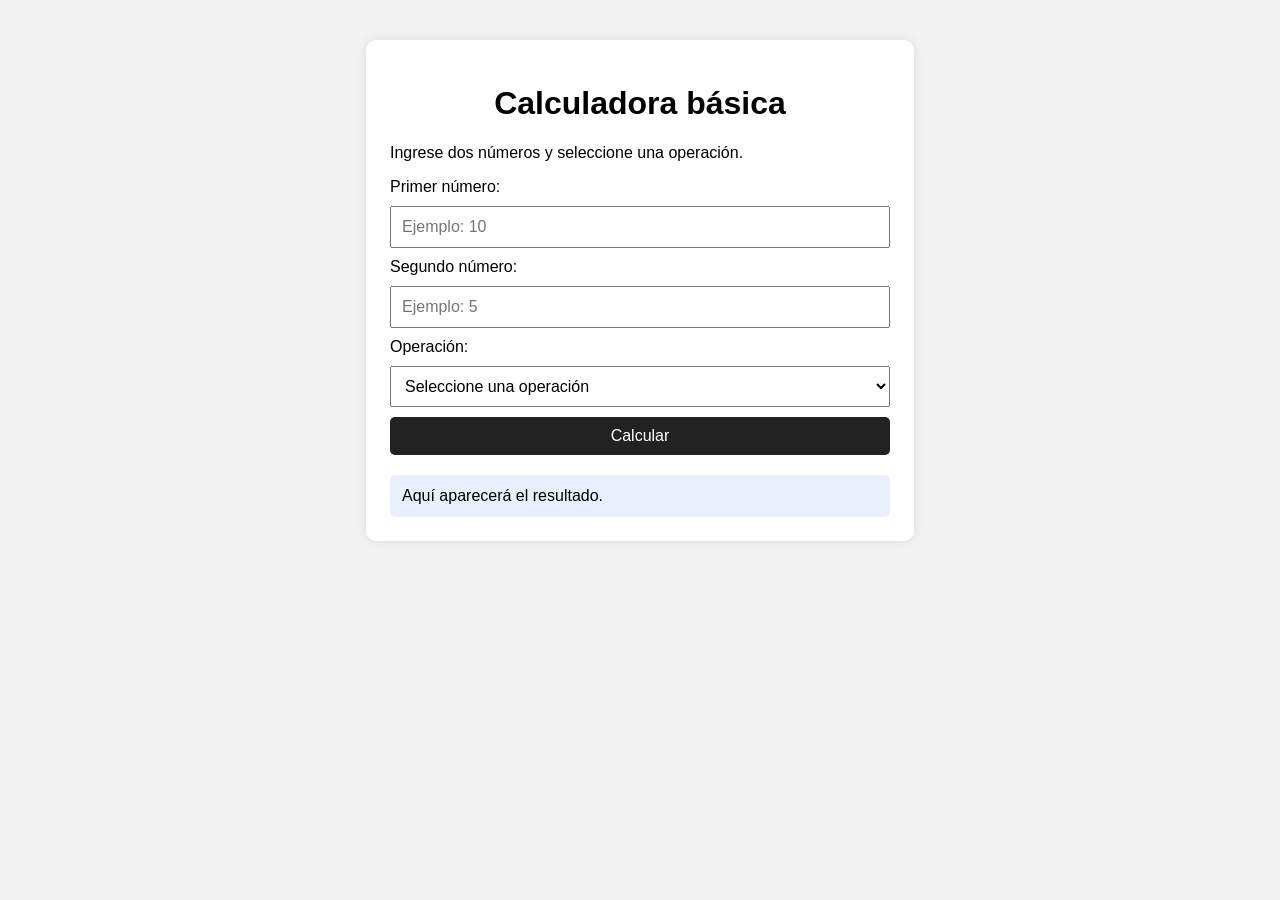
<file: calculadora/index.html>
<!DOCTYPE html>
<html lang="es">
<head>
<meta charset="UTF-8">
<meta name="viewport" content="width=device-width, initial-scale=1.0">
<title>Calculadora con JavaScript ES6</title>
<link rel="stylesheet" href="style.css">
</head>
<body>
<main class="contenedor">
<h1>Calculadora básica</h1>
<p>Ingrese dos números y seleccione una operación.</p>
<form id="formularioCalculadora">
<label for="numeroUno">Primer número:</label>
<input type="number" id="numeroUno" placeholder="Ejemplo: 10">
<label for="numeroDos">Segundo número:</label>
<input type="number" id="numeroDos" placeholder="Ejemplo: 5">
<label for="operacion">Operación:</label>
<select id="operacion">
<option value="">Seleccione una operación</option>
<option value="suma">Suma</option>
<option value="resta">Resta</option>
<option value="multiplicacion">Multiplicación</option>
<option value="division">División</option>
</select>
<button type="submit">Calcular</button>
</form>
<section id="resultado" class="resultado">
Aquí aparecerá el resultado.
</section>
</main>
<script src="script.js"></script>
</body>
</html>
</file>
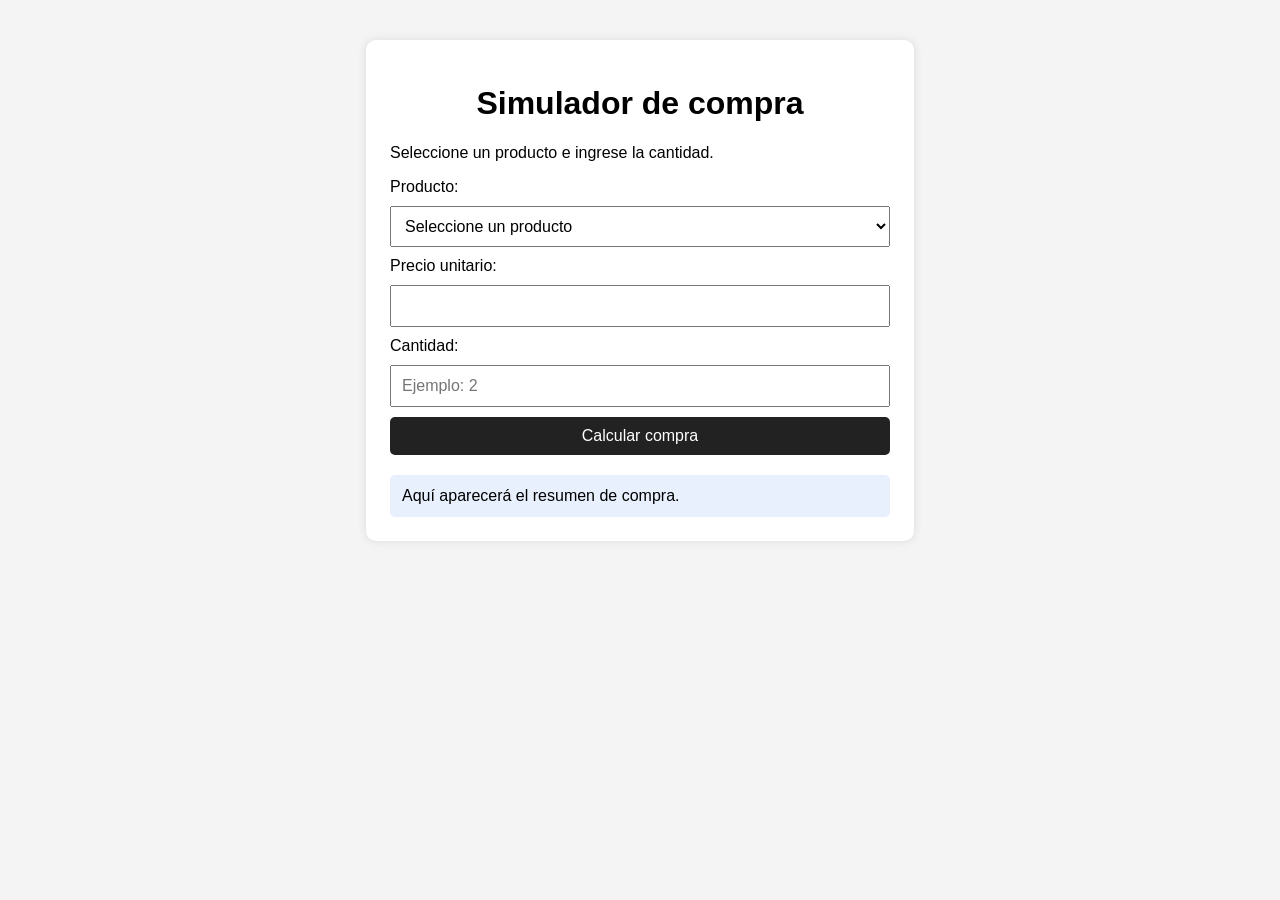
<file: compra-productos/index.html>
<!DOCTYPE html>
<html lang="es">
<head>
<meta charset="UTF-8">
<meta name="viewport" content="width=device-width, initial-scale=1.0">
<title>Compra de productos</title>
<link rel="stylesheet" href="style.css">
</head>
<body>
<main class="contenedor">
<h1>Simulador de compra</h1>
<p>Seleccione un producto e ingrese la cantidad.</p>
<form id="formularioCompra">
<label for="producto">Producto:</label>
<select id="producto">
<option value="">Seleccione un producto</option>
<option value="teclado">Teclado</option>
<option value="mouse">Mouse</option>
<option value="pendrive">Pendrive</option>
</select>
<label for="precio">Precio unitario:</label>
<input type="number" id="precio" readonly>
<label for="cantidad">Cantidad:</label>
<input type="number" id="cantidad" min="1" placeholder="Ejemplo: 2">
<button type="submit">Calcular compra</button>
</form>
<section id="mensaje" class="resultado">
Aquí aparecerá el resumen de compra.
</section>
</main>
<script src="script.js"></script>
</body>
</html>
</file>
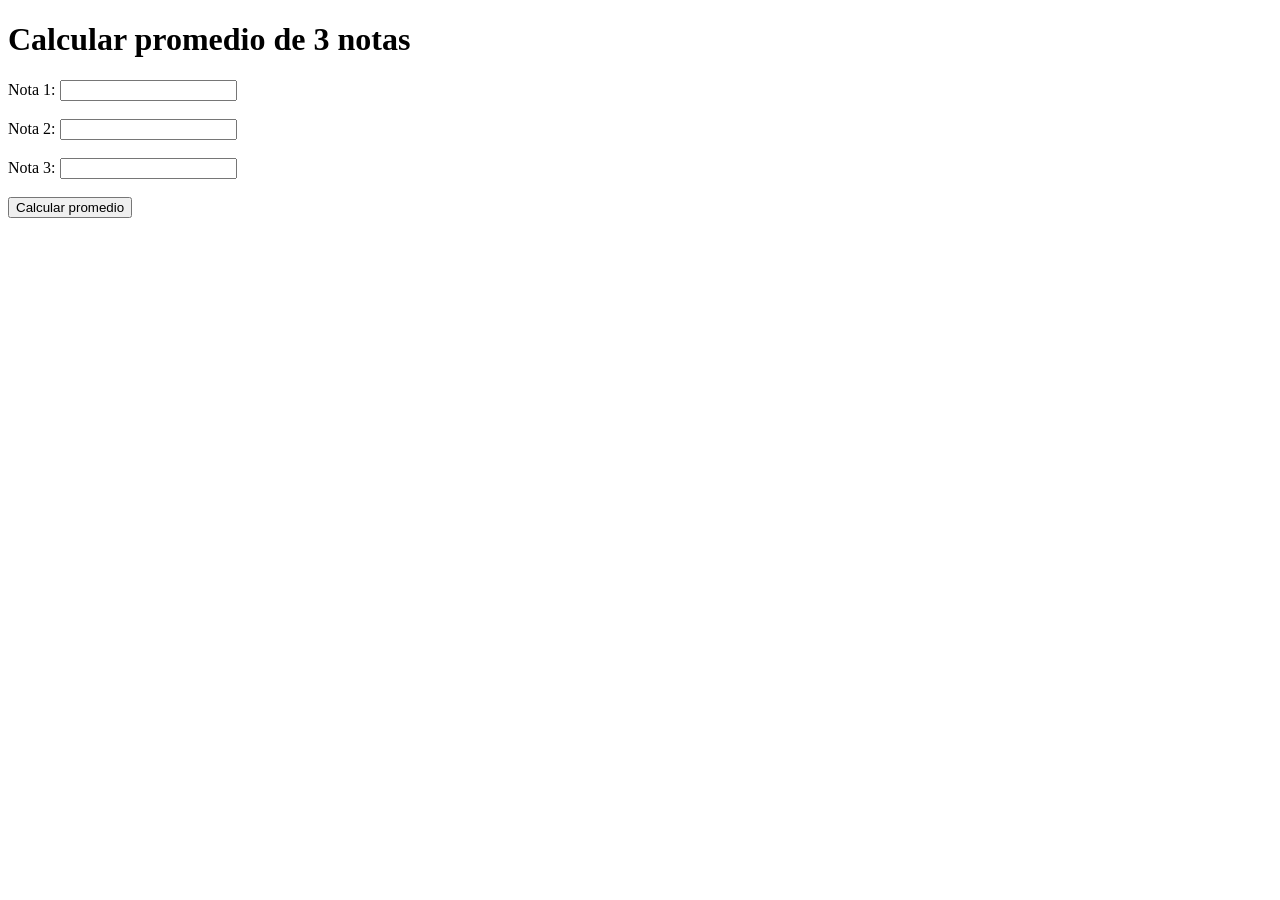
<file: mi-proyecto-js/index.html>
<!DOCTYPE html>
<html>
<head>
    <title>Promedio</title>
</head>
<body>

    <h1>Calcular promedio de 3 notas</h1>

    Nota 1:
    <input type="number" id="nota1">

    <br><br>

    Nota 2:
    <input type="number" id="nota2">

    <br><br>

    Nota 3:
    <input type="number" id="nota3">

    <br><br>

    <button onclick="calcular()">
        Calcular promedio
    </button>

    <h2 id="resultado"></h2>

    <script>

        function calcular() {

            let nota1 = Number(document.getElementById("nota1").value);

            let nota2 = Number(document.getElementById("nota2").value);

            let nota3 = Number(document.getElementById("nota3").value);

            let promedio = (nota1 + nota2 + nota3) / 3;

            document.getElementById("resultado").innerHTML =
            "El promedio es: " + promedio;

        }

    </script>

</body>
</html>
</file>
<file: calculadora/style.css>
body {
font-family: Arial, sans-serif;
background-color: #f2f2f2;
margin: 0;
}
.contenedor {
width: 90%;
max-width: 500px;
margin: 40px auto;
background-color: white;
padding: 24px;
border-radius: 10px;
box-shadow: 0 0 10px rgba(0, 0, 0, 0.1);
}
h1 {
text-align: center;
}
form {
display: flex;
flex-direction: column;
gap: 10px;
}
input,
select,
button {
padding: 10px;
font-size: 16px;
}
button {
cursor: pointer;
background-color: #222;
color: white;
border: none;
border-radius: 5px;
}
.resultado {
margin-top: 20px;
padding: 12px;
background-color: #e8f0fe;
border-radius: 5px;
}
</file>
<file: compra-productos/style.css>
body {
font-family: Arial, sans-serif;
background-color: #f4f4f4;
margin: 0;
}
.contenedor {
width: 90%;
max-width: 500px;
margin: 40px auto;
background-color: white;
padding: 24px;
border-radius: 10px;
box-shadow: 0 0 10px rgba(0, 0, 0, 0.1);
}
h1 {
text-align: center;
}
form {
display: flex;
flex-direction: column;
gap: 10px;
}
input,
select,
button {
padding: 10px;
font-size: 16px;
}
button {
cursor: pointer;
background-color: #222;
color: white;
border: none;
border-radius: 5px;
}
.resultado {
margin-top: 20px;
padding: 12px;
background-color: #e8f0fe;
border-radius: 5px;
}
</file>
